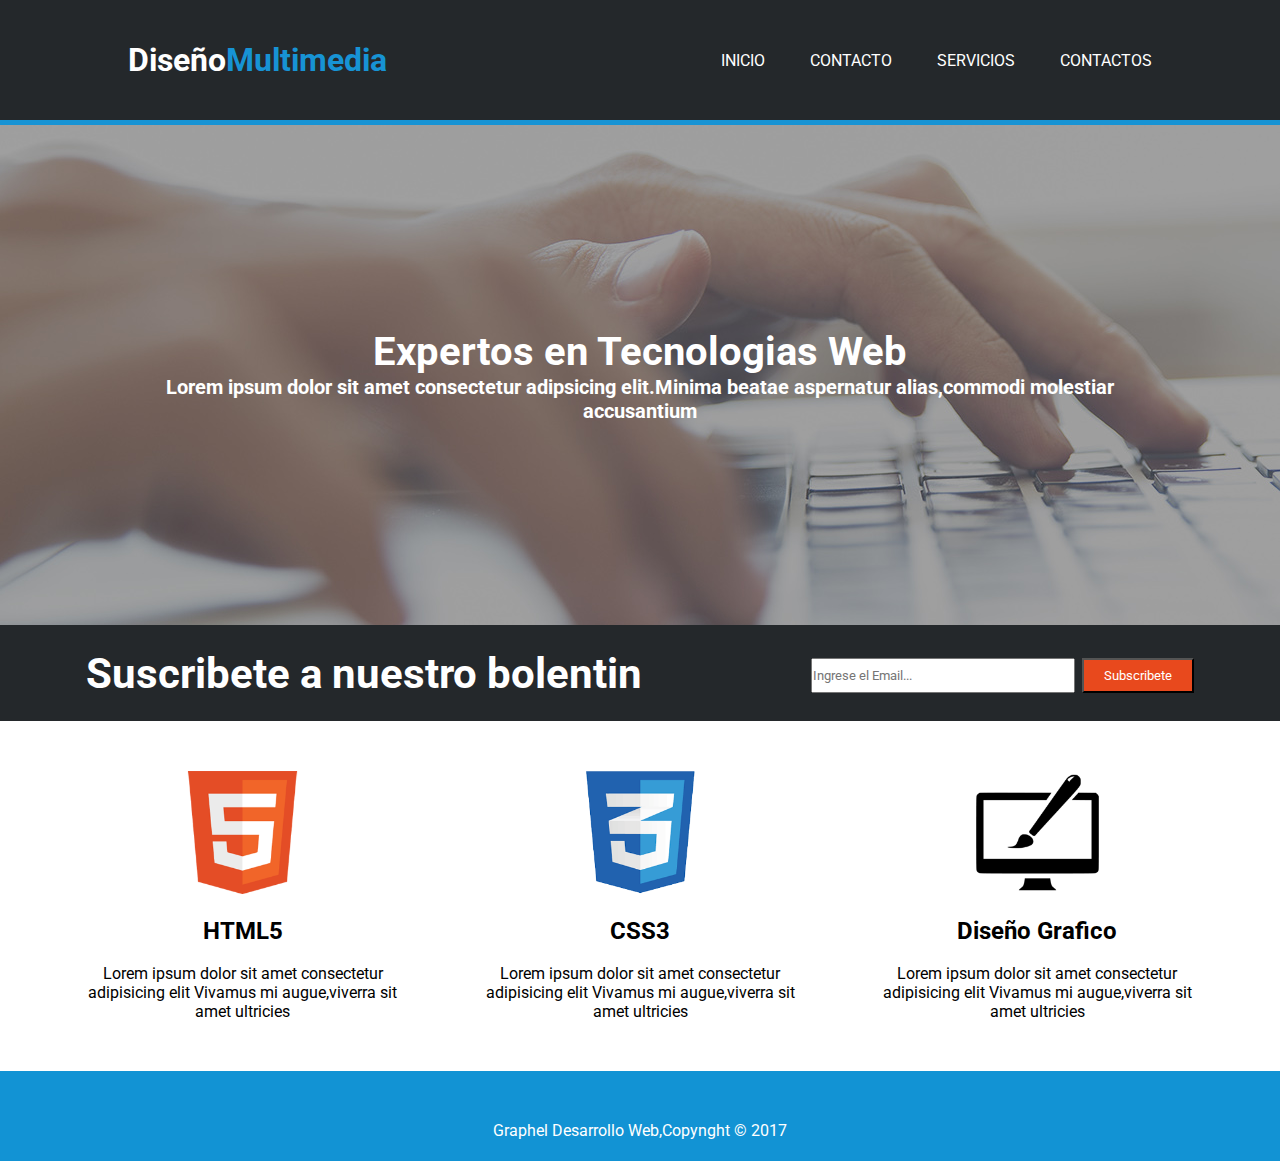
<file: index.html>
<!DOCTYPE html>
<html lang="es">
<link rel="stylesheet" href="style.css">
<link href="https://fonts.googleapis.com/css2?family=Roboto:wght@100&display=swap" rel="stylesheet">
<head>
    <meta charset="UTF-8">
    <meta http-equiv="X-UA-Compatible" content="IE=edge">
    <meta name="viewport" content="width=device-width, initial-scale=1.0">
    <title>Document</title>
</head>
<body>
    <header>
            <h1>Diseño<span>Multimedia</span></h1>
            <nav class="menu">
                <ul>
                    <li><a href="index.html">INICIO</a></li>
                    <li><a href="nosotros.html">CONTACTO</a></li>
                    <li><a href="servicio.html">SERVICIOS</a></li>
                    <li><a href="contacto.html">CONTACTOS</a></li>
                </ul>
            </nav>
    </header>
    <section>
        <h2 class="titulo2">Expertos en Tecnologias Web</h2>
        <p class="parrafo"><b>Lorem ipsum dolor sit amet consectetur adipsicing elit.Minima beatae aspernatur alias,commodi molestiar <br>
        accusantium</b></p>
    </section>
    <div class="suscripcion">
        <h2>Suscribete a nuestro bolentin</h2>
        <div class="suscripcion1">
            <input type="text" placeholder="Ingrese el Email...">
            <button>Subscribete</button>
        </div>
    </div>
    <div class="logo">
        <div class="logo1">
            <img class="html" src="images/logo_html.png" alt="">
            <br><br>
            <h2>HTML5</h2>
            <br>
            <p>Lorem ipsum dolor sit amet consectetur <br> 
                adipisicing elit Vivamus mi augue,viverra sit <br>
             amet ultricies</p>
        </div>

        <div class="logo2">
            <img class="css" src="images/logo_css.png" alt="">
            <br><br>
            <h2>CSS3</h2>
            <br>
            <p>Lorem ipsum dolor sit amet consectetur <br> 
                adipisicing elit Vivamus mi augue,viverra sit <br>
             amet ultricies
            </p>
        </div>

        <div class="logo3">
            <img class="brush" src="images/logo_brush.png" alt="">
            <br><br>
            <h2>Diseño Grafico</h2>
            <br>
            <p>Lorem ipsum dolor sit amet consectetur <br> 
                adipisicing elit Vivamus mi augue,viverra sit <br>
             amet ultricies
            </p>

        </div>

    </div>
</body>
<footer>
    <div class="fo">
        Graphel Desarrollo Web,Copynght &copy; 2017
    </div>
</footer>
</html>
</file>
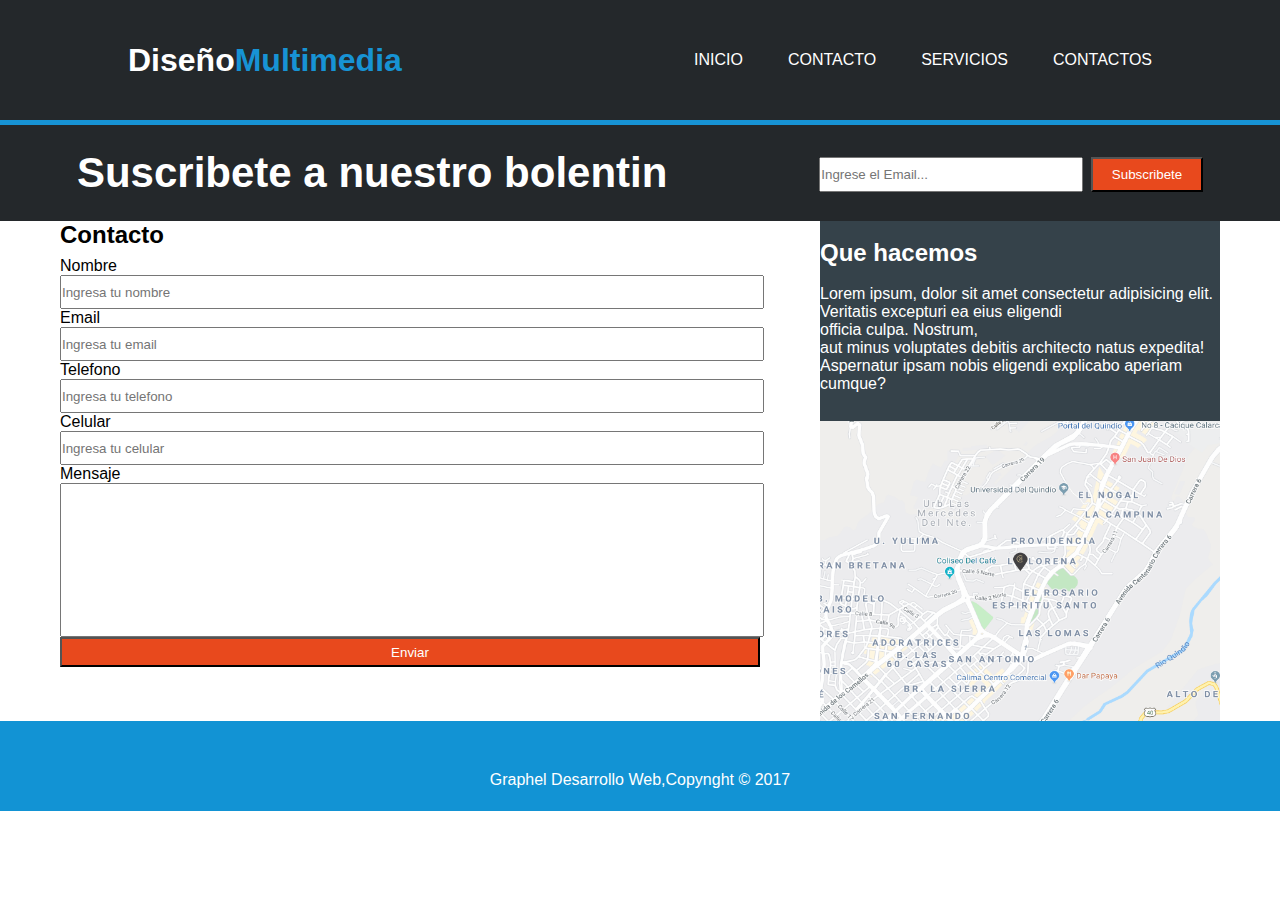
<file: contacto.html>
<!DOCTYPE html>
<html lang="en">
<link rel="stylesheet" href="style.css">
<head>
    <meta charset="UTF-8">
    <meta http-equiv="X-UA-Compatible" content="IE=edge">
    <meta name="viewport" content="width=device-width, initial-scale=1.0">
    <title>Contacto</title>
</head>
<body>
    <header>
        <h1>Diseño<span>Multimedia</span></h1>
            <nav class="menu">
                <ul>
                    <li><a href="index.html">INICIO</a></li>
                    <li><a href="nosotros.html">CONTACTO</a></li>
                    <li><a href="servicio.html">SERVICIOS</a></li>
                    <li><a href="contacto.html">CONTACTOS</a></li>
                </ul>
            </nav>
    </header>
    <div class="suscripcion">
        <h2>Suscribete a nuestro bolentin</h2>
        <div class="suscripcion1">
            <input type="text" placeholder="Ingrese el Email...">
            <button>Subscribete</button>
        </div>
    </div>
    <div class="cp">
        <div class="chijo">
            <h2 class="ser">Contacto</h2>
            <div class="formulario">
                <div>
                    <label for="nombre">Nombre</label>
                    <input class="n" type="text" name="nombre" placeholder="Ingresa tu nombre">
                </div>
                <div>
                    <label for="email">Email</label>
                    <input class="n" type="text" name="email" placeholder="Ingresa tu email">
                </div>
                <div>
                    <label for="telefono">Telefono</label>
                    <input class="n" type="text" name="telefono" placeholder="Ingresa tu telefono">
                </div>
                <div>
                    <label for="celular">Celular</label>
                    <input class="n" type="text" name="celular" placeholder="Ingresa tu celular">
                </div>
                <div>
                    <label for="mensaje">Mensaje</label>
                    <input class="m" type="text" name="mensaje">
                </div>
                <div>
                    <button class="boton">Enviar</button>
                </div>
            </div>
        </div>
        <div>
            <div class="hpadre3">
                <br>
                <h2>Que hacemos</h2>
                <br>
                <p>Lorem ipsum, dolor sit amet consectetur adipisicing elit.<br>
                    Veritatis excepturi ea eius eligendi<br>
                    officia culpa. Nostrum, <br> 
                    aut minus voluptates debitis architecto natus expedita! <br>
                    Aspernatur ipsam nobis eligendi explicabo aperiam cumque?</p>

            </div>
            <div>
                <img class="google" src="images/mapaGoogle.png" alt="">
            </div>
        </div>

    </div>
    <footer>
        <div class="fo">
            Graphel Desarrollo Web,Copynght &copy; 2017
        </div>
    </footer>
</body>
</html>
</file>
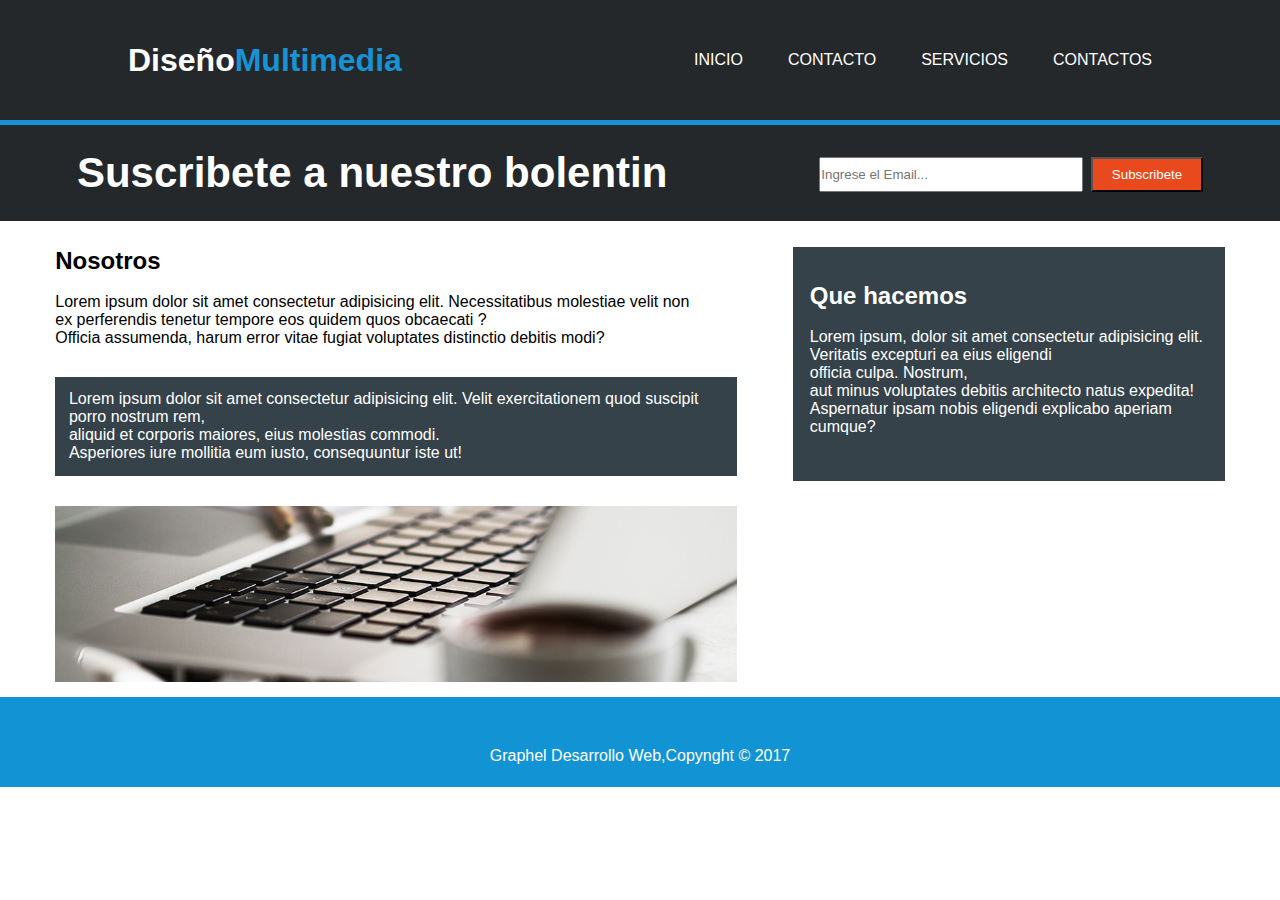
<file: nosotros.html>
<!DOCTYPE html>
<html lang="en">
<link rel="stylesheet" href="style.css">
<head>
    <meta charset="UTF-8">
    <meta http-equiv="X-UA-Compatible" content="IE=edge">
    <meta name="viewport" content="width=device-width, initial-scale=1.0">
    <title>Nosotros</title>
</head>
<body>
    <header>
        <h1>Diseño<span>Multimedia</span></h1>
            <nav class="menu">
                <ul>
                    <li><a href="index.html">INICIO</a></li>
                    <li><a href="nosotros.html">CONTACTO</a></li>
                    <li><a href="servicio.html">SERVICIOS</a></li>
                    <li><a href="contacto.html">CONTACTOS</a></li>
                </ul>
            </nav>
    </header>
    <div class="suscripcion">
        <h2>Suscribete a nuestro bolentin</h2>
        <div class="suscripcion1">
            <input type="text" placeholder="Ingrese el Email...">
            <button>Subscribete</button>
        </div>
    </div>
    
    <div class="parede"></div>
    <div class="conterPadre">
        <div class="conterH1">
            <div>
                <h2>Nosotros</h2>
                <br>
                <p>Lorem ipsum dolor sit amet consectetur adipisicing elit. Necessitatibus molestiae velit non <br> 
                    ex perferendis tenetur tempore eos quidem quos obcaecati ? <br>
                    Officia assumenda, harum error vitae fugiat voluptates distinctio debitis modi?</p>
            </div>
            <div class="hijo2">
                <p>Lorem ipsum dolor sit amet consectetur adipisicing elit. Velit exercitationem quod suscipit porro nostrum rem, <br> 
                    aliquid et corporis maiores, eius molestias commodi. <br>
                    Asperiores iure mollitia eum iusto, consequuntur iste ut!</p>
            </div>
            <img  class="img"src="images/891.jpg" alt="">
    
        </div>
        <div class="contePadre2">
            <div class="hpadre2">
                <br>
                <h2>Que hacemos</h2>
                <br>
                <p>Lorem ipsum, dolor sit amet consectetur adipisicing elit.<br>
                    Veritatis excepturi ea eius eligendi<br>
                    officia culpa. Nostrum, <br> 
                    aut minus voluptates debitis architecto natus expedita! <br>
                    Aspernatur ipsam nobis eligendi explicabo aperiam cumque?</p>

            </div>
        </div>
    </div>
    <footer>
        <div class="fo">
            Graphel Desarrollo Web,Copynght &copy; 2017
        </div>
    </footer>
</body>
</html>
</file>
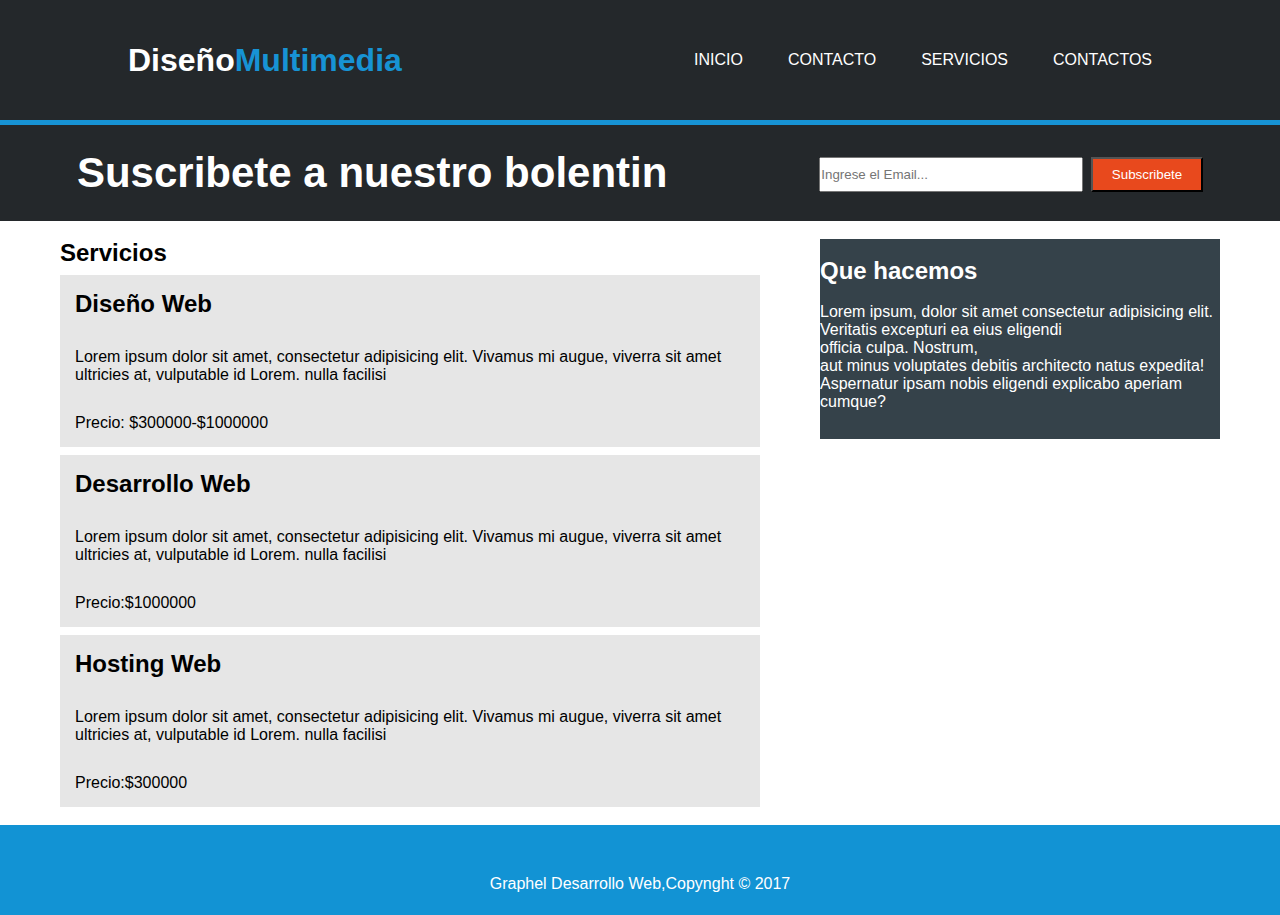
<file: servicio.html>
<!DOCTYPE html>
<html lang="en">
<link rel="stylesheet" href="style.css">
<head>
    <meta charset="UTF-8">
    <meta http-equiv="X-UA-Compatible" content="IE=edge">
    <meta name="viewport" content="width=device-width, initial-scale=1.0">
    <title>Servicios</title>
</head>
<body>
    <header>
        <h1>Diseño<span>Multimedia</span></h1>
            <nav class="menu">
                <ul>
                    <li><a href="index.html">INICIO</a></li>
                    <li><a href="nosotros.html">CONTACTO</a></li>
                    <li><a href="servicio.html">SERVICIOS</a></li>
                    <li><a href="contacto.html">CONTACTOS</a></li>
                </ul>
            </nav>
    </header>

    <div class="suscripcion">
        <h2>Suscribete a nuestro bolentin</h2>
        <div class="suscripcion1">
            <input type="text" placeholder="Ingrese el Email...">
            <button>Subscribete</button>
        </div>
    </div>
    <br>
    <div class="cp">
        <div class="chijo">
            <h2 class="ser">Servicios</h2>
    
            <div class="ch2">
                <h2>Diseño Web</h2>
                <p>Lorem ipsum dolor sit amet, consectetur adipisicing elit. Vivamus mi augue, viverra sit amet <br>
                ultricies at, vulputable id Lorem. nulla facilisi</p>
                <p>Precio: $300000-$1000000</p>
            </div>
            
            <div class="ch2">
                <h2>Desarrollo Web</h2>
                <p>Lorem ipsum dolor sit amet, consectetur adipisicing elit. Vivamus mi augue, viverra sit amet <br>
                ultricies at, vulputable id Lorem. nulla facilisi</p>
                <p>Precio:$1000000</p>
            </div>
            
            <div class="ch2">
                <h2>Hosting Web</h2>
                <p>Lorem ipsum dolor sit amet, consectetur adipisicing elit. Vivamus mi augue, viverra sit amet <br>
                ultricies at, vulputable id Lorem. nulla facilisi</p>
                <p>Precio:$300000</p>
            </div>
        </div>
        <div class="cp2">
            <div class="hpadre3">
                <br>
                <h2>Que hacemos</h2>
                <br>
                <p>Lorem ipsum, dolor sit amet consectetur adipisicing elit.<br>
                    Veritatis excepturi ea eius eligendi<br>
                    officia culpa. Nostrum, <br> 
                    aut minus voluptates debitis architecto natus expedita! <br>
                    Aspernatur ipsam nobis eligendi explicabo aperiam cumque?</p>

            </div>
        </div>
    </div>
    <br>
    <footer>
        <div class="fo">
            Graphel Desarrollo Web,Copynght &copy; 2017
        </div>
    </footer>

</body>
</html>
</file>
<file: style.css>
*{
    font-family: 'Roboto', sans-serif;
    margin: 0%;
    padding: 0%;
}

header{
    display: flex;
    align-items: baseline;
    background-color:#24282b;
    justify-content: space-between;
    padding: 0 10%;
    border-bottom: 5px solid #1793d4;
    height: 120px;
    align-items: center;
}
span{
    color:#1793d4;
    
}

.ini{
    display: flex;
    align-items:center;
    color:#ffffff;
}


.menu{
    display: flex;
    align-items: baseline;
    color: white;
}

.menu ul {
    display: flex;
    list-style: none;
    gap:45px;
    text-decoration: none;
}

h1{
    color: #ffffff;
}

a{
    text-decoration: none;
    color: white;
}


.titulo{
    display: flex;
    gap: 20px;
}

section{
    background:url("./images/cabecera.jpg") 0 -400px;
    height: 500px;
    display: flex;
    flex-direction: column;
    justify-content:center;
    align-items: center;
    

}

.titulo2{
    display: flex;
    align-items: center;
    color: white;
    font-size: 40px;

}

.parrafo{
    color: white;
    font-size: 20px;
    text-align: center;
}

.suscripcion{
    display: flex;
    justify-content: space-around;
    align-items: center;
    font-size: 28px;
    color: white;
    border: 1px solid rgb(36,40,43);
    height: 94px;
    background-color: rgb(36,40,43);
}
    

.sus{
    color: #ffffff;
    background-color:rgb(225,76,44);
    display: flex;

}

.logo{
    display: flex;
    justify-content:space-evenly;
    align-items: center;
    text-align: center;
    height:350px;
}



.html{
    height:0%;
    width: 123px;
    
}

.css{
    height:0%;
    width: 123px;
  
}

.brush{
    height:0%;
    width: 123px;
}

.suscripcion1 input{
    width: 260px;
    height:31px;

}

.suscripcion1 button{
    height: 35px;
    width: 112px;
    background-color:rgb(232, 73, 29);
    color: white;
}

.fo{
    background-color: rgb(18, 147, 212);
    color: white;
    height:40px;
    text-align: center;
    padding-top: 50px;
}

/* Segunda pagina*/

.parede{
    margin-top:2%;
}

.conterPadre{
    display: flex;
    justify-content: space-evenly;
}

.conterH1{
    display: flex;
    width:682px;
    flex-direction: column;
    gap:30px;
}

.hijo2{
    background-color: rgb(53, 66, 74);
    color: white;
    padding:2%;
}

.hpadre2{
    background-color: rgb(53, 66, 74);
    height:200px;
    color: white;
}

.hpadre2 {
    padding: 4%;

}

.img{
    margin:0 0 15px 0 ;
}

/* Tercera pagina*/

.cp{
    display: flex;
    justify-content: space-evenly;
}

.chijo{
    display: flex;
    flex-direction: column;
    width:700px;
    gap: 8px;;
}

.ch2{
    display: flex;
    background-color:#e6e6e6;
    gap: 30px;
    flex-direction: column;
    padding:15px;
}

.ser{
    color: black;
}

.hpadre3{
    background-color: rgb(53, 66, 74);
    height:200px;
    color: white;
    width:400px;
}

/* Cuarta pagina*/

.formulario{
    width:100px;
}

.n{
    width:700px;
    height:30px;
}

.m{
    width: 700px;
    height:150px;
}

.boton{
    width:700px;
    height:30px;
    background-color:rgb(232, 73, 29);
    color: white;
}

.google{
    display:flex;
    flex-direction: column;
    height:300px;
    width:400px;
}

@media(max-width:360px){
   
    .suscripcion1 input{
        width:110px;
        height:18px;
    
    }
    .suscripcion1 button{
        height: 35px;
        width: 72px;
        background-color:rgb(232, 73, 29);
        color: white;
    }

    .suscripcion{
        display: flex;
        justify-content: space-around;
        align-items: center;
        font-size: 18px;
        color: white;
        border: 1px solid rgb(36,40,43);
        height: 100px;
        background-color: rgb(36,40,43);
    }

    .fo{
        height:44px;
        text-align: center;
        padding-top: 27px;
    }
  

    .logo{
        display: flex;
        justify-content:space-between;
        align-items: center;
        text-align: center;
        height:auto;
        flex-direction: column;
    }

    .menu ul {
        display: flex;
        list-style: none;
        gap:5px;
        font-size:small;
    }
    
    h1{
        font-size:small;
    }

    header{
        padding: 0 0%;
    }

    .html{
        height:45%;
        width: 113px;
        
    }
    
    .css{
        height:45%;
        width: 113px;
      
    }
    
    .brush{
        height:45%;
        width: 113px;
    }

    .titulo2{
        font-size:25px;
       padding: 0 0 10px 0;

    }

    
}
</file>
